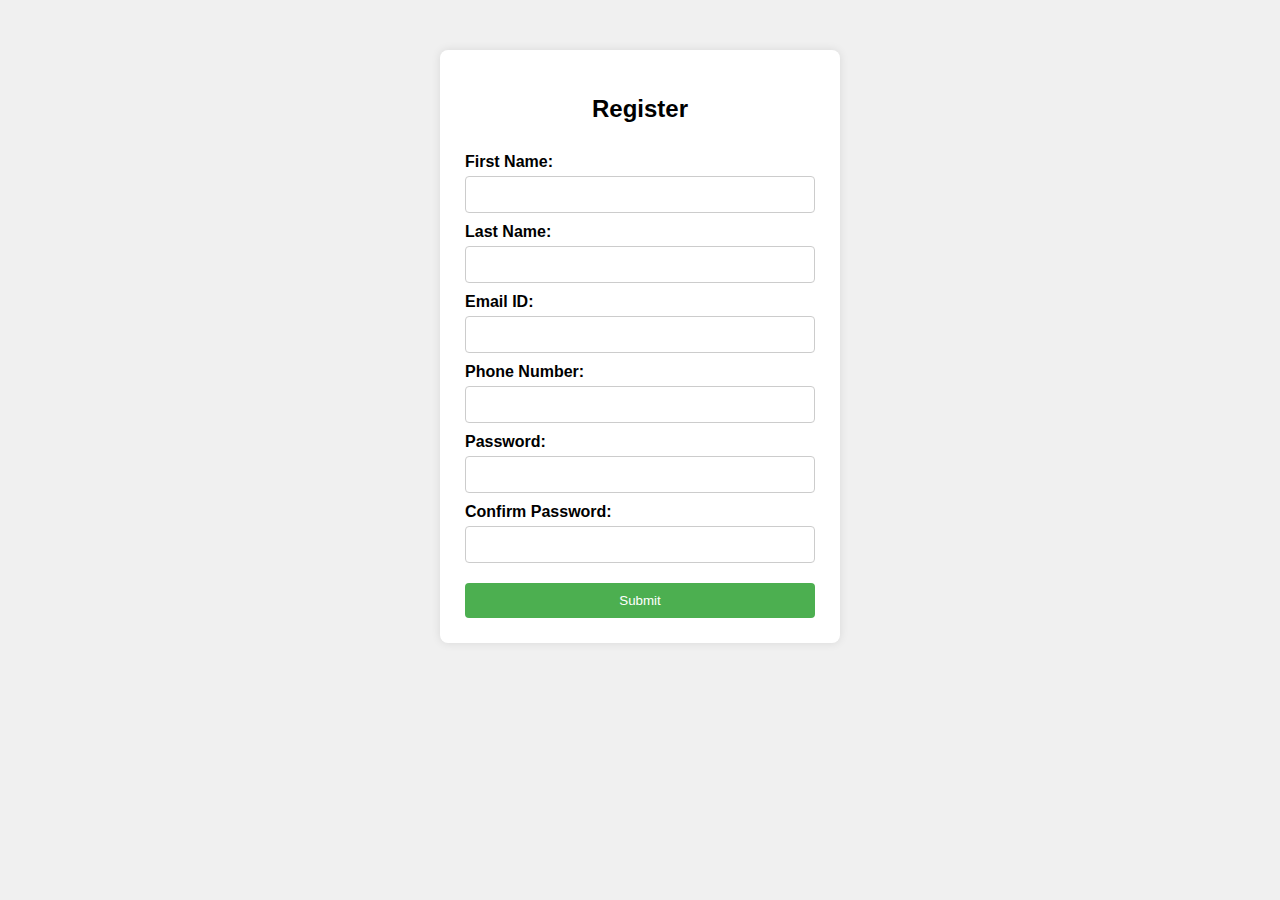
<file: index.html>
<!DOCTYPE html>
<html lang="en">
<head>
  <meta charset="UTF-8">
  <title>Register</title>
  <link rel="stylesheet" href="style.css">

</head>
<body>

  <div class="container">
    <h2>Register</h2>
    <form action="submit.html" method="GET" onsubmit="return validatePasswords()">
      <label>First Name:</label>
      <input type="text" name="firstName" required>

      <label>Last Name:</label>
      <input type="text" name="lastName" required>

      <label>Email ID:</label>
      <input type="email" name="email" required>

      <label>Phone Number:</label>
      <input type="tel" name="phone" required>

      <label>Password:</label>
      <input type="password" id="password" required>

      <label>Confirm Password:</label>
      <input type="password" id="confirmPassword" required>

      <input type="submit" value="Submit">
    </form>
  </div>

  <script src="script.js"></script>

</body>
</html>
</file>
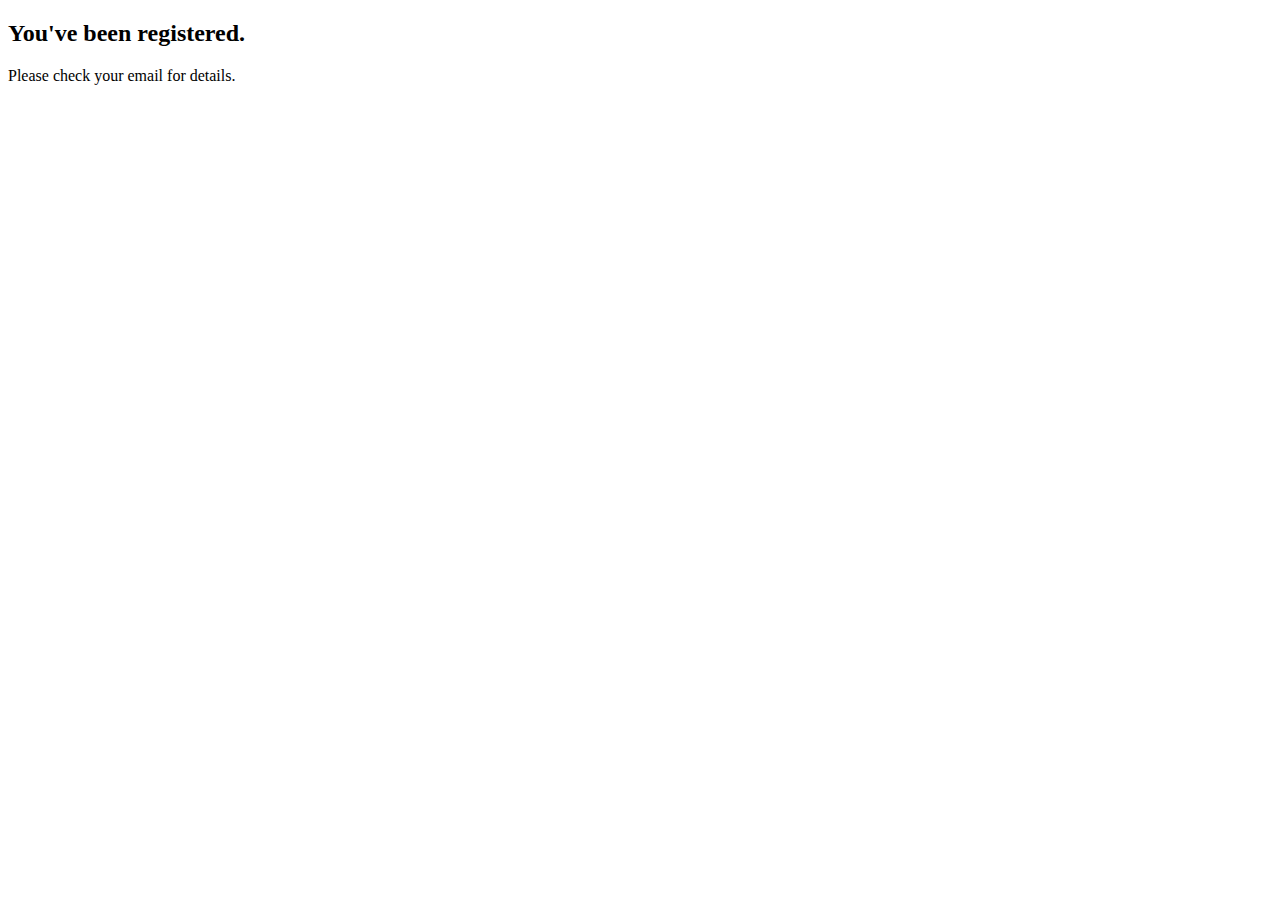
<file: submit.html>
<!DOCTYPE html>
<html lang="en">
<head>
  <meta charset="UTF-8">
  <title>Submitted</title>
</head>
<body>
  <h2>You've been registered.</h2>
  <p>Please check your email for details.</p>
</body>
</html>
</file>
<file: style.css>
body {
  font-family: Arial, sans-serif;
  background-color: #f0f0f0;
}

.container {
  width: 350px;
  margin: 50px auto;
  background-color: white;
  padding: 25px;
  border-radius: 8px;
  box-shadow: 0 0 10px rgba(0, 0, 0, 0.1);
}

h2 {
  text-align: center;
  margin-bottom: 20px;
}

form {
  display: flex;
  flex-direction: column;
}

label {
  margin-top: 10px;
  font-weight: bold;
}

input[type="text"],
input[type="email"],
input[type="tel"],
input[type="password"] {
  padding: 10px;
  margin-top: 5px;
  border: 1px solid #ccc;
  border-radius: 4px;
}

input[type="submit"] {
  margin-top: 20px;
  padding: 10px;
  background-color: #4CAF50;
  color: white;
  border: none;
  border-radius: 4px;
  cursor: pointer;
  transition: background-color 0.3s;
}

input[type="submit"]:hover {
  background-color: #45a049;
}
</file>
